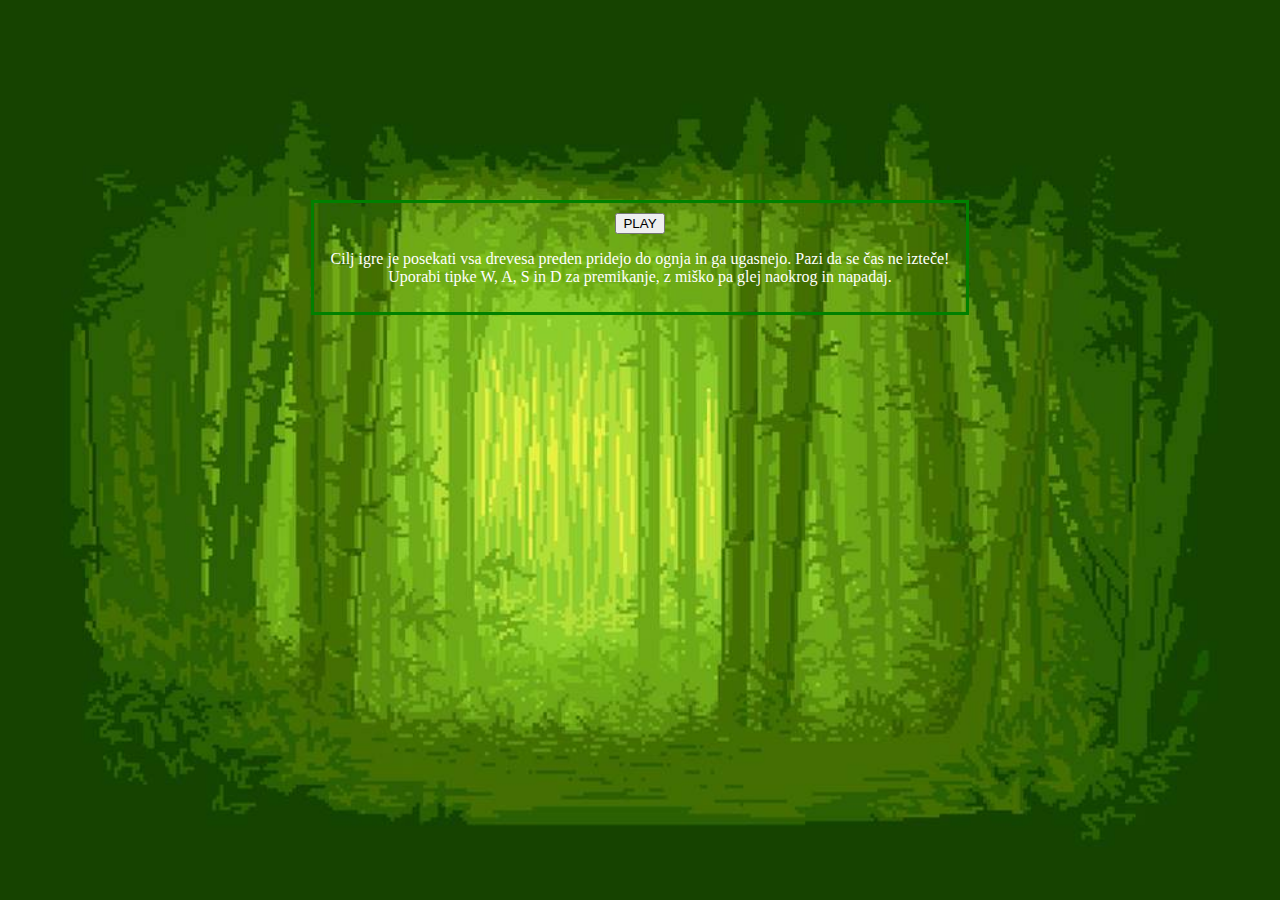
<file: game/index.html>
<!DOCTYPE html>
<html lang="">
<head>
    <meta charset="utf-8">
    <title>The Woods</title>
</head>
<body style="background-image: url('common/images/forest.jpg');background-repeat: no-repeat;background-attachment:fixed;background-size: cover;">
<div style="margin: auto;width: 50%;border: 3px solid green;padding: 10px; margin-top: 200px;text-align:center;">
    <a href="game.html">
        <button>PLAY</button>
    </a>
    <p style="color:white">
        Cilj igre je posekati vsa drevesa preden pridejo do ognja in ga ugasnejo. Pazi da se čas ne izteče!
        Uporabi tipke W, A, S in D za premikanje, z miško pa glej naokrog in napadaj.
    </p>
</div>
</body>
</html>
</file>
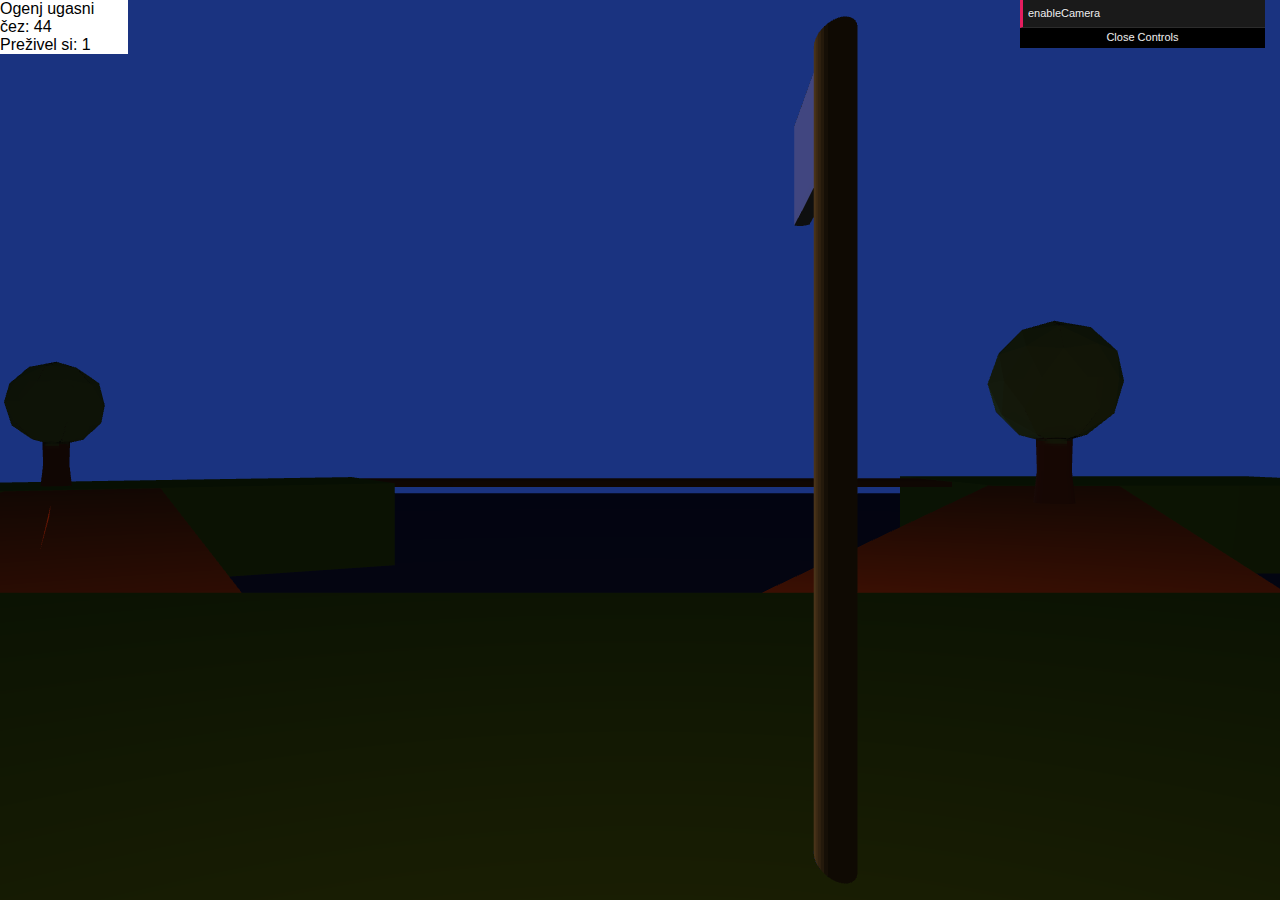
<file: game/game.html>
<!DOCTYPE html>
<html>
<head>
    <title>The Woods</title>
    <meta charset="UTF-8">


    <link rel="stylesheet" type="text/css" href="common/style.css">

    <script type="text/javascript" src="lib/gl-matrix-min.js"></script>
    <script type="text/javascript" src="lib/dat.gui.min.js"></script>
    <script type="text/javascript" src="lib/oimo.min.js"></script>
    <script type="module" src="17-game.js"></script>

</head>
<body>
<div class="fullscreen">
    <canvas></canvas>
</div>

<div id="" style="position: absolute; top:0px; background-color:white; width: 10%;">
    <label>
      Ogenj ugasni čez:
      <label id="time"></label>
    </label></br>
    <label>
      Preživel si:
      <label id="survived"></label>
    </label></br>
</div>
<div id="win" class="fullscreen" style="visibility: hidden; background-color: black;position: absolute;  top:0px;text-align:center;">
    <a href="game.html">
      <img src="common/images/win.jpg" alt="Girl in a jacket" width="500" height="600"></br>
      <button>REPLAY</button>
    </a>
    <p style="color: white">
        Končni rezultat je <label id="score"></label>! </p>
    </p>
</div>
</body>
</html>
</file>
<file: game/common/style.css>
body, html {
    margin: 0;
    padding: 0;
}

* {
    font-family: sans-serif;
}

.fullscreen {
    width: 100vw;
    height: 100vh;
    overflow: hidden;
}

.fullscreen > * {
    width: 100%;
    height: 100%;
}

.overlay {
    position: fixed;
    left: 20px;
    top: 20px;
}
</file>
